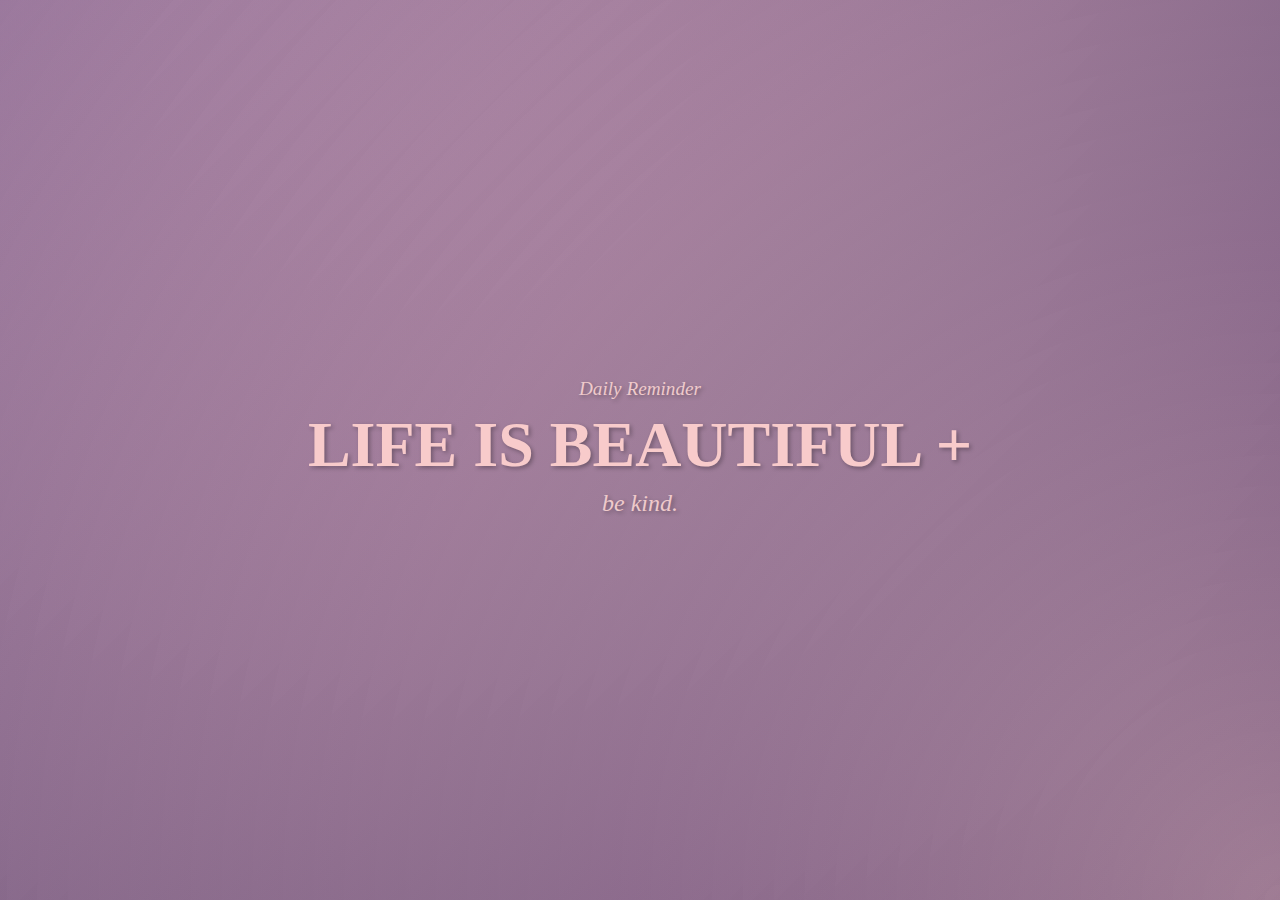
<file: about.html>
<!DOCTYPE html>
<html lang="en">
<head>
    <meta charset="UTF-8">
    <meta name="viewport" content="width=device-width, initial-scale=1.0">
    <title>Life is Beautiful</title>
    <style>
        body {
            margin: 0;
            height: 100vh;
            display: flex;
            justify-content: center;
            align-items: center;
            background: linear-gradient(135deg, rgba(236, 198, 201, 0.8), rgba(71, 58, 92, 0.9)), 
                        radial-gradient(circle at bottom right, rgba(236, 198, 201, 0.5), rgba(71, 58, 92, 0.7));
            background-blend-mode: overlay;
            background-size: cover;
            font-family: 'Georgia', serif;
            text-align: center;
            color: #EFCACB;
        }

        .content {
            text-shadow: 2px 2px 4px rgba(0, 0, 0, 0.3);
        }

        .reminder {
            font-size: 1.2rem;
            margin-bottom: 0.5rem;
            color: #EFCACB;
            font-style: italic;
        }

        h1 {
            font-size: 4rem;
            font-weight: bold;
            margin: 0;
            color: #F8CBCB;
        }

        .subtitle {
            font-size: 1.5rem;
            margin-top: 0.5rem;
            font-style: italic;
            color: #EFCACB;
        }
    </style>
</head>
<body>
    <div class="content">
        <p class="reminder">Daily Reminder</p>
        <h1>LIFE IS BEAUTIFUL +</h1>
        <p class="subtitle">be kind.</p>
    </div>
</body>
</html>
</file>
